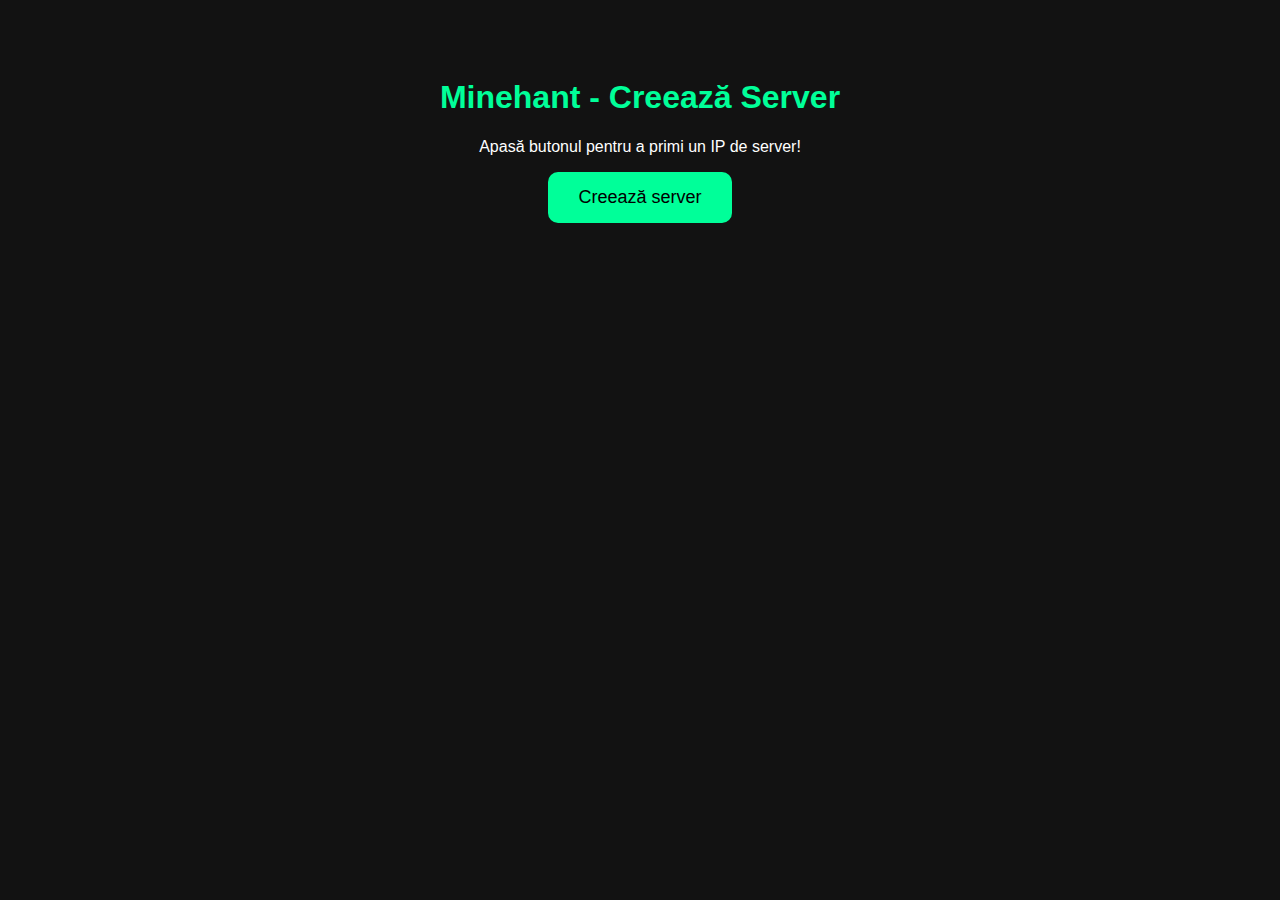
<file: index.html>
<!DOCTYPE html>
<html lang="ro">
<head>
    <meta charset="UTF-8">
    <title>Minehant - Creează Server</title>
    <style>
        body {
            font-family: Arial, sans-serif;
            background-color: #121212;
            color: white;
            text-align: center;
            padding: 50px;
        }
        h1 {
            color: #00ff99;
        }
        button {
            background-color: #00ff99;
            color: black;
            padding: 15px 30px;
            font-size: 18px;
            border: none;
            border-radius: 10px;
            cursor: pointer;
        }
        button:hover {
            background-color: #00cc77;
        }
        #ipBox {
            margin-top: 20px;
            font-size: 20px;
            color: #ffcc00;
        }
    </style>
</head>
<body>

    <h1>Minehant - Creează Server</h1>
    <p>Apasă butonul pentru a primi un IP de server!</p>

    <button onclick="creeazaServer()">Creează server</button>

    <div id="ipBox"></div>

    <script>
        // Aici pui adresa unde rulează backend-ul tău Node.js
        const BACKEND_URL = "https://serverul-tau/creeaza";

        async function creeazaServer() {
            document.getElementById("ipBox").innerHTML = "⏳ Se generează IP-ul...";
            try {
                const response = await fetch(BACKEND_URL);
                const data = await response.json();
                if (data.success) {
                    document.getElementById("ipBox").innerHTML = `✅ IP-ul tău: <b>${data.ip}</b>`;
                } else {
                    document.getElementById("ipBox").innerHTML = "❌ Eroare la generare.";
                    console.error(data.errors);
                }
            } catch (err) {
                document.getElementById("ipBox").innerHTML = "❌ Serverul nu răspunde.";
                console.error(err);
            }
        }
    </script>

</body>
</html>
</file>
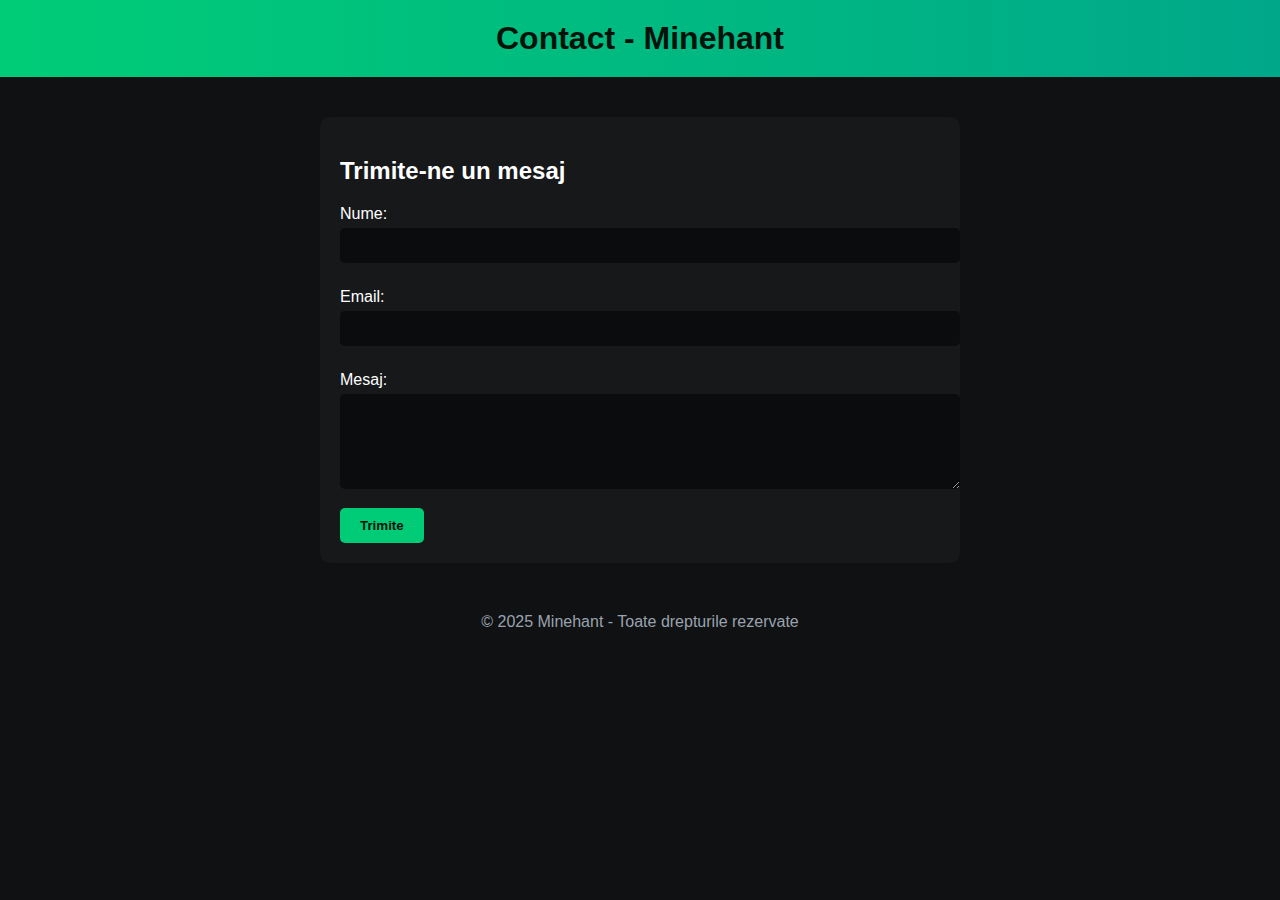
<file: meniu.html>
<!DOCTYPE html>
<html lang="ro">
<head>
  <meta charset="UTF-8">
  <meta name="viewport" content="width=device-width, initial-scale=1.0">
  <title>Contact - Minehant</title>
  <style>
    body {
      background: #0f1113;
      color: white;
      font-family: Arial, sans-serif;
      margin: 0;
      padding: 0;
    }
    header {
      background: linear-gradient(90deg,#00cc77,#00a88a);
      padding: 20px;
      text-align: center;
    }
    header h1 {
      margin: 0;
      color: #03120b;
    }
    main {
      max-width: 600px;
      margin: 40px auto;
      background: #16181a;
      padding: 20px;
      border-radius: 10px;
    }
    label {
      display: block;
      margin: 10px 0 5px;
    }
    input, textarea {
      width: 100%;
      padding: 10px;
      border: none;
      border-radius: 5px;
      margin-bottom: 15px;
      background: #0b0c0d;
      color: white;
    }
    button {
      background: #00cc77;
      color: #03120b;
      padding: 10px 20px;
      border: none;
      border-radius: 5px;
      cursor: pointer;
      font-weight: bold;
    }
    button:hover {
      background: #00a88a;
    }
    footer {
      text-align: center;
      padding: 10px;
      color: #9aa3ad;
      margin-top: 20px;
    }
  </style>
</head>
<body>

<header>
  <h1>Contact - Minehant</h1>
</header>

<main>
  <h2>Trimite-ne un mesaj</h2>
  <form action="mailto:email@exemplu.com" method="POST" enctype="text/plain">
    <label for="name">Nume:</label>
    <input type="text" id="name" name="name" required>

    <label for="email">Email:</label>
    <input type="email" id="email" name="email" required>

    <label for="message">Mesaj:</label>
    <textarea id="message" name="message" rows="5" required></textarea>

    <button type="submit">Trimite</button>
  </form>
</main>

<footer>
  © 2025 Minehant - Toate drepturile rezervate
</footer>

</body>
</html>
</file>
